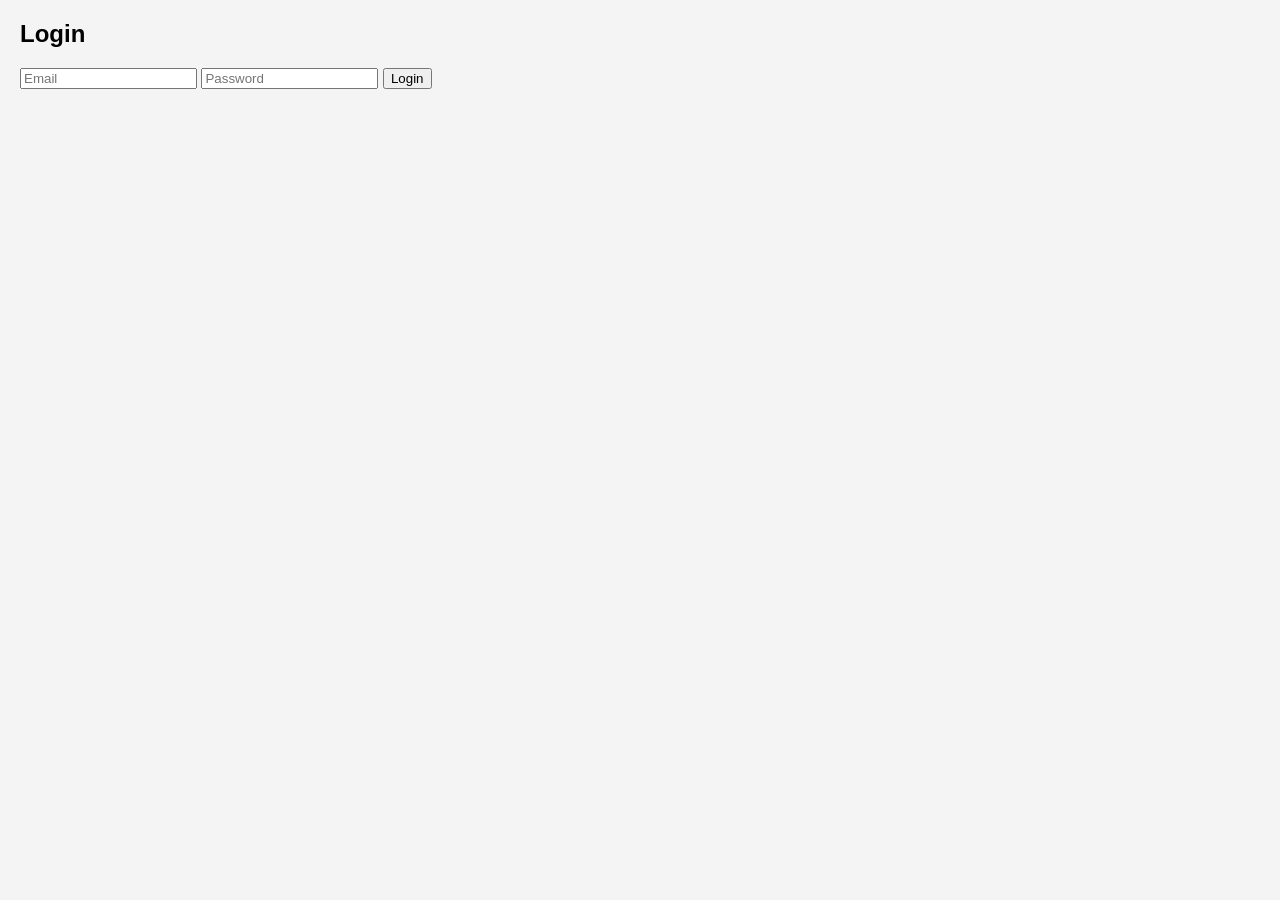
<file: templates/login.html>
<!DOCTYPE html>
<html lang="en">
<head>
    <meta charset="UTF-8">
    <meta name="viewport" content="width=device-width, initial-scale=1.0">
    <title>Login</title>
    <link rel="stylesheet" href="/static/styles.css">
</head>
<body>
    <h2>Login</h2>
    <form action="{{ url_for('login') }}" method="POST">
        <input type="email" name="email" placeholder="Email" required>
        <input type="password" name="password" placeholder="Password" required>
        <button type="submit">Login</button>
    </form>
</body>
</html>
</file>
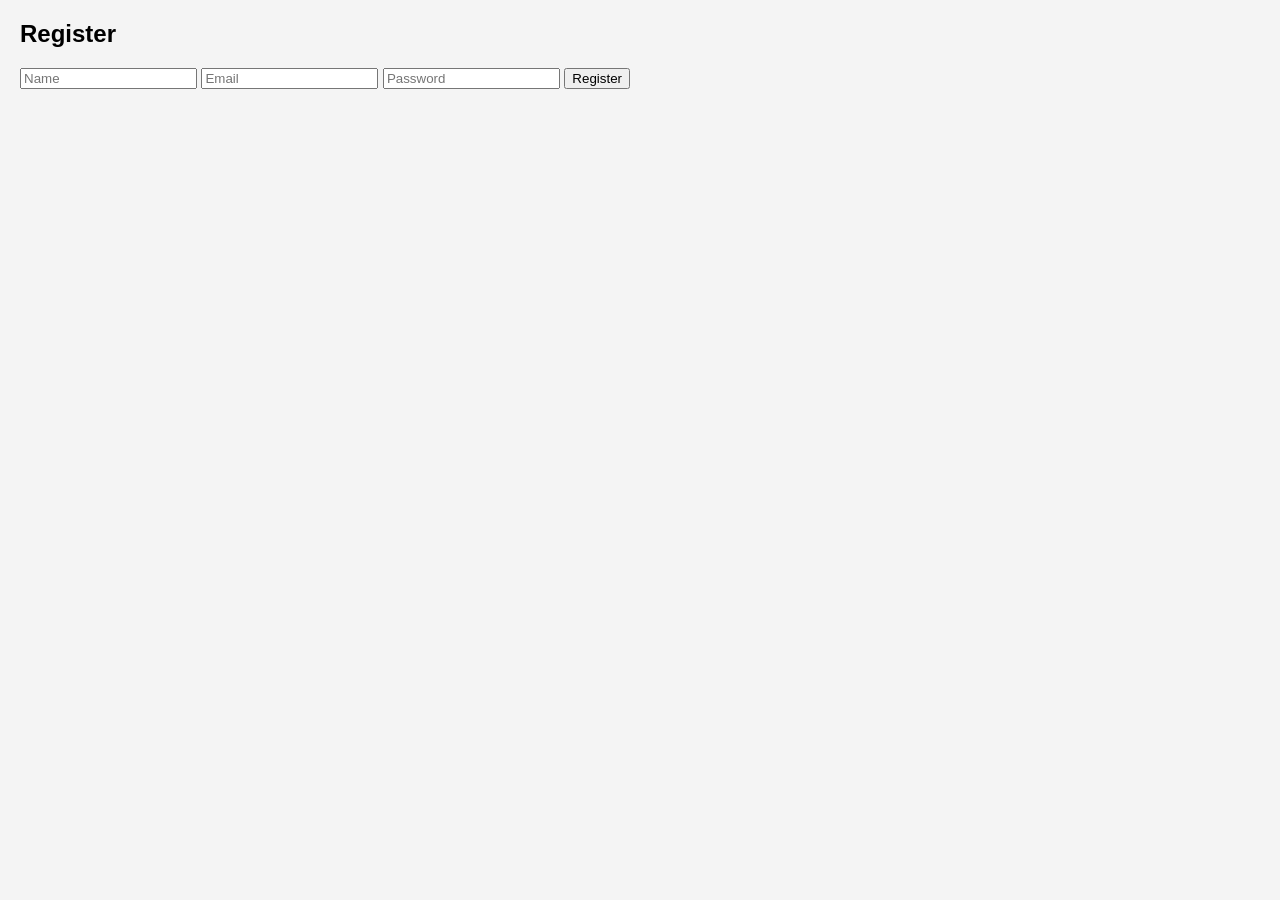
<file: templates/register.html>
<!DOCTYPE html>
<html lang="en">
<head>
    <meta charset="UTF-8">
    <meta name="viewport" content="width=device-width, initial-scale=1.0">
    <title>Register</title>
    <link rel="stylesheet" href="/static/styles.css">
</head>
<body>
    <h2>Register</h2>
    <form action="{{ url_for('register') }}" method="POST">
        <input type="text" name="name" placeholder="Name" required>
        <input type="email" name="email" placeholder="Email" required>
        <input type="password" name="password" placeholder="Password" required>
        <button type="submit">Register</button>
    </form>
</body>
</html>
</file>
<file: static/styles.css>
body {
font-family: Arial, sans-serif;
margin: 20px;
background-color: #f4f4f4;
}

h1 {
color: #333;
}

u1 {
list-style-type: none;
padding: 0;
}

li {
background: white;
margin: 10px 0;
padding: 20px;
border-radius: 5px;
box-shadow: 0 0 10px rgba(0, 0, 0, 0.1);
}

a {
text-decoration: none;
color: #007BFF;
}

a:hover {
text-decoration: underline;
}
</file>
